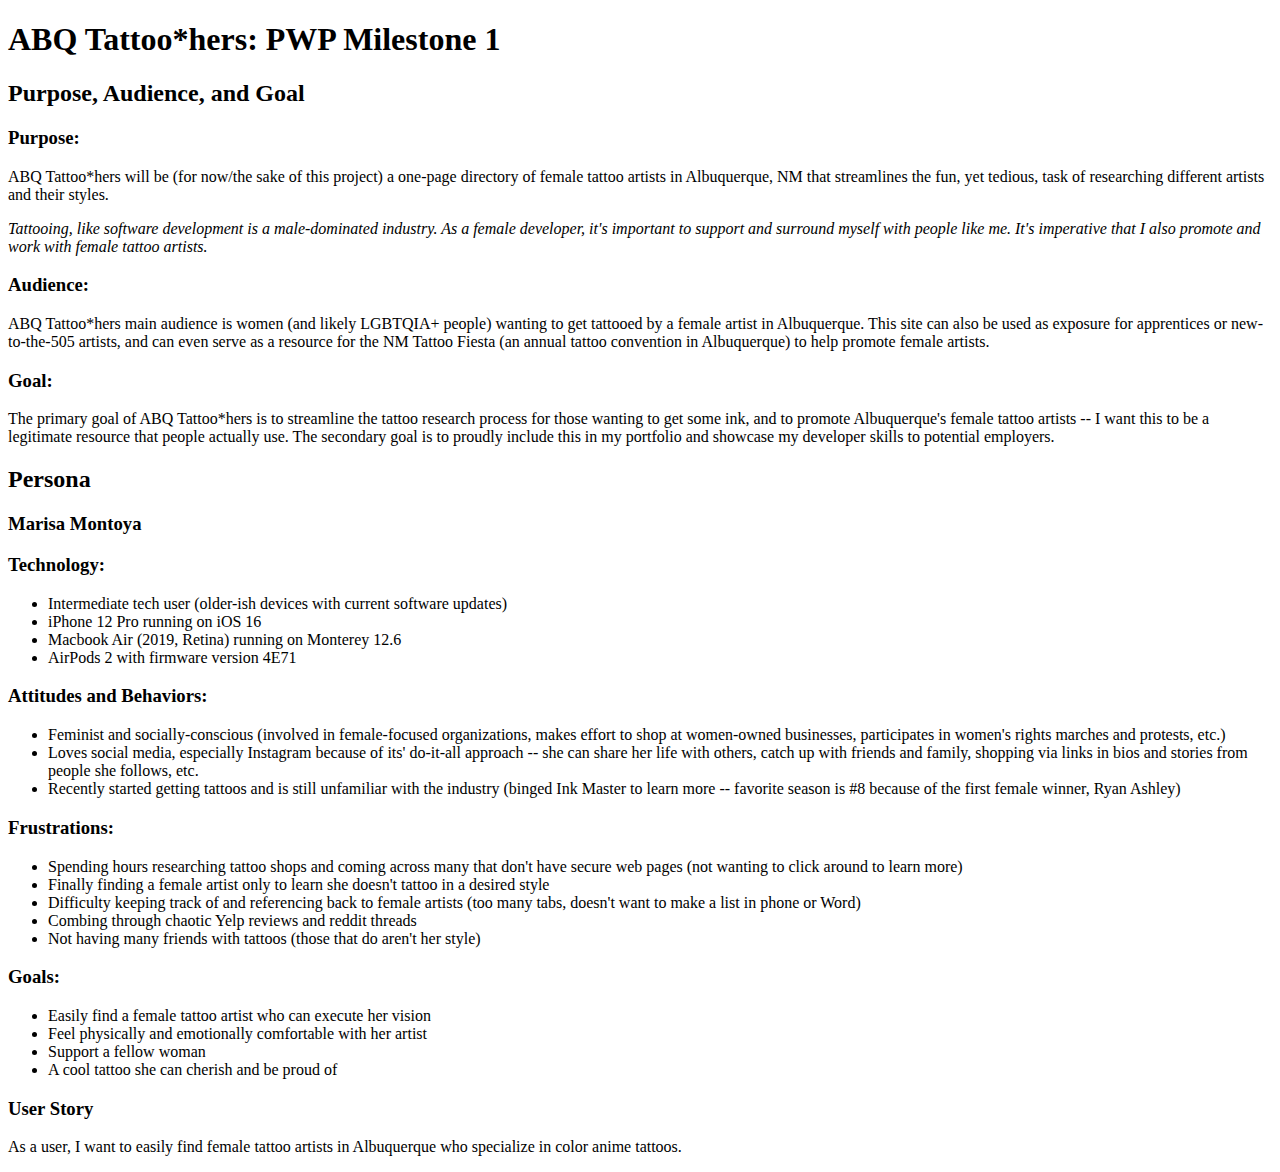
<file: public_html/documentation/milestone-1.html>
<!doctype html>
<html lang="en">
<head>
    <meta charset="UTF-8">
    <title>Alex's PWP: ABQ Tattoo*hers</title>
</head>
<body>
    <h1>ABQ Tattoo*hers: PWP Milestone 1</h1>

   <!-- PURPOSE, AUDIENCE, AND GOALS -->
    <h2>Purpose, Audience, and Goal</h2>

    <!-- PURPOSE -->
    <h3>Purpose:</h3>
        <p>ABQ Tattoo*hers will be (for now/the sake of this project) a one-page directory of female tattoo artists in Albuquerque, NM that streamlines the fun, yet tedious, task of researching different artists and their styles.
        <p id="sideNote"><em>Tattooing, like software development is a male-dominated industry. As a female developer, it's important to support and surround myself with people like me. It's imperative that I also promote and work with female tattoo artists.</em></p>

    <!-- AUDIENCE -->
    <h3>Audience:</h3>
        <p>ABQ Tattoo*hers main audience is women (and likely LGBTQIA+ people) wanting to get tattooed by a female artist in Albuquerque. This site can also be used as exposure for apprentices or new-to-the-505 artists, and can even serve as a resource for the NM Tattoo Fiesta (an annual tattoo convention in Albuquerque) to help promote female artists.</p>

    <!-- GOAL -->
    <h3>Goal:</h3>
        <p>The primary goal of ABQ Tattoo*hers is to streamline the tattoo research process for those wanting to get some ink, and to promote Albuquerque's female tattoo artists -- I want this to be a legitimate resource that people actually use. The secondary goal is to proudly include this in my portfolio and showcase my developer skills to potential employers. </p>

    <!-- PERSONA -->
    <h2>Persona</h2>

    <!-- NAME -->
    <h3>Marisa Montoya</h3>

    <!-- TECHNOLOGY -->
    <h3>Technology:</h3>
        <ul>
            <li>Intermediate tech user (older-ish devices with current software updates)</li>
            <li>iPhone 12 Pro running on iOS 16</li>
            <li>Macbook Air (2019, Retina) running on Monterey 12.6</li>
            <li>AirPods 2 with firmware version 4E71</li>
        </ul>

    <!-- ATTITUDES AND BEHAVIORS -->
    <h3>Attitudes and Behaviors:</h3>
        <ul>
            <li>Feminist and socially-conscious (involved in female-focused organizations, makes effort to shop at women-owned businesses, participates in women's rights marches and protests, etc.)</li>
            <li>Loves social media, especially Instagram because of its' do-it-all approach -- she can share her life with others, catch up with friends and family, shopping via links in bios and stories from people she follows, etc.</li>
            <li>Recently started getting tattoos and is still unfamiliar with the industry (binged Ink Master to learn more -- favorite season is #8 because of the first female winner, Ryan Ashley)</li>
        </ul>

    <!-- FRUSTRATIONS -->
    <h3>Frustrations:</h3>
        <ul>
            <li>Spending hours researching tattoo shops and coming across many that don't have secure web pages (not wanting to click around to learn more)</li>
            <li>Finally finding a female artist only to learn she doesn't tattoo in a desired style</li>
            <li>Difficulty keeping track of and referencing back to female artists (too many tabs, doesn't want to make a list in phone or Word)</li>
            <li>Combing through chaotic Yelp reviews and reddit threads</li>
            <li>Not having many friends with tattoos (those that do aren't her style)</li>
        </ul>

    <!-- GOALS -->
    <h3>Goals:</h3>
        <ul>
            <li>Easily find a female tattoo artist who can execute her vision</li>
            <li>Feel physically and emotionally comfortable with her artist</li>
            <li>Support a fellow woman</li>
            <li>A cool tattoo she can cherish and be proud of</li>
        </ul>

    <!-- USER STORY -->
    <h3>User Story</h3>
        <p>As a user, I want to easily find female tattoo artists in Albuquerque who specialize in color anime tattoos.</p>
</body>
</html>
</file>
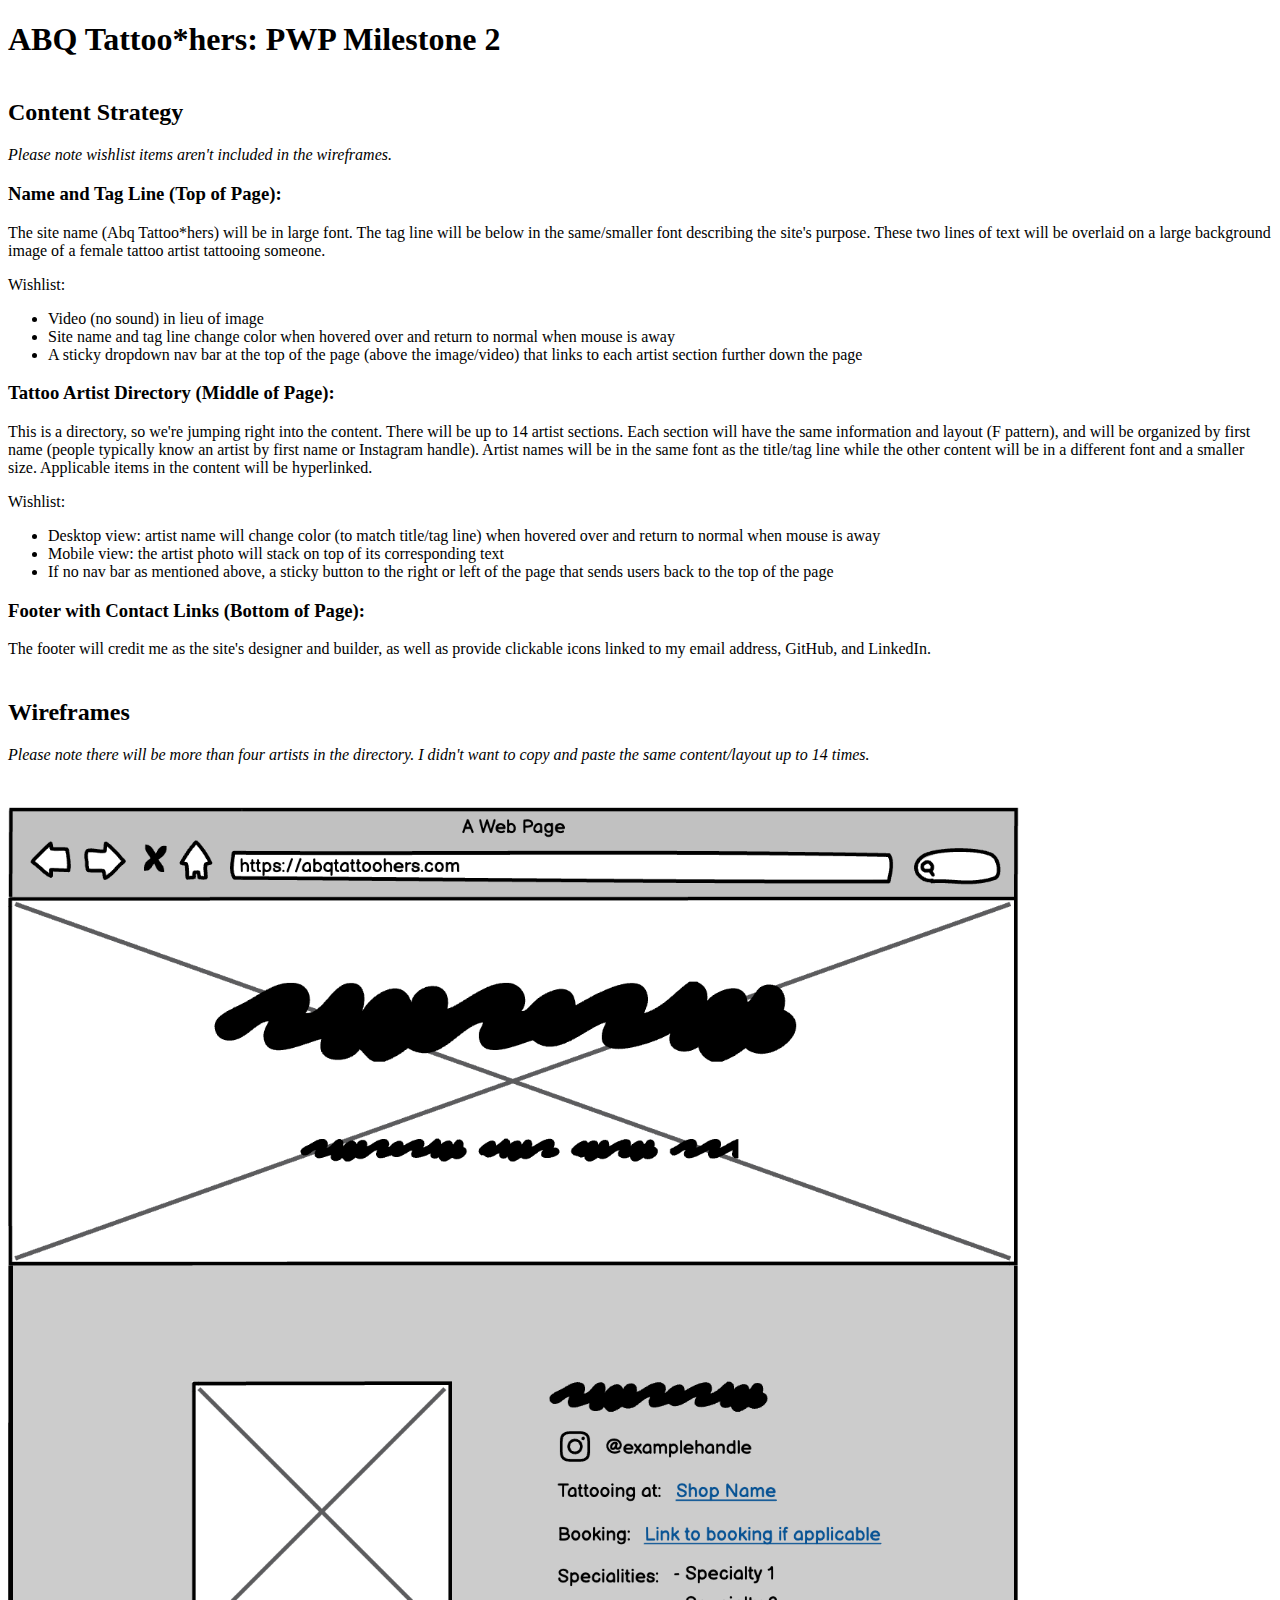
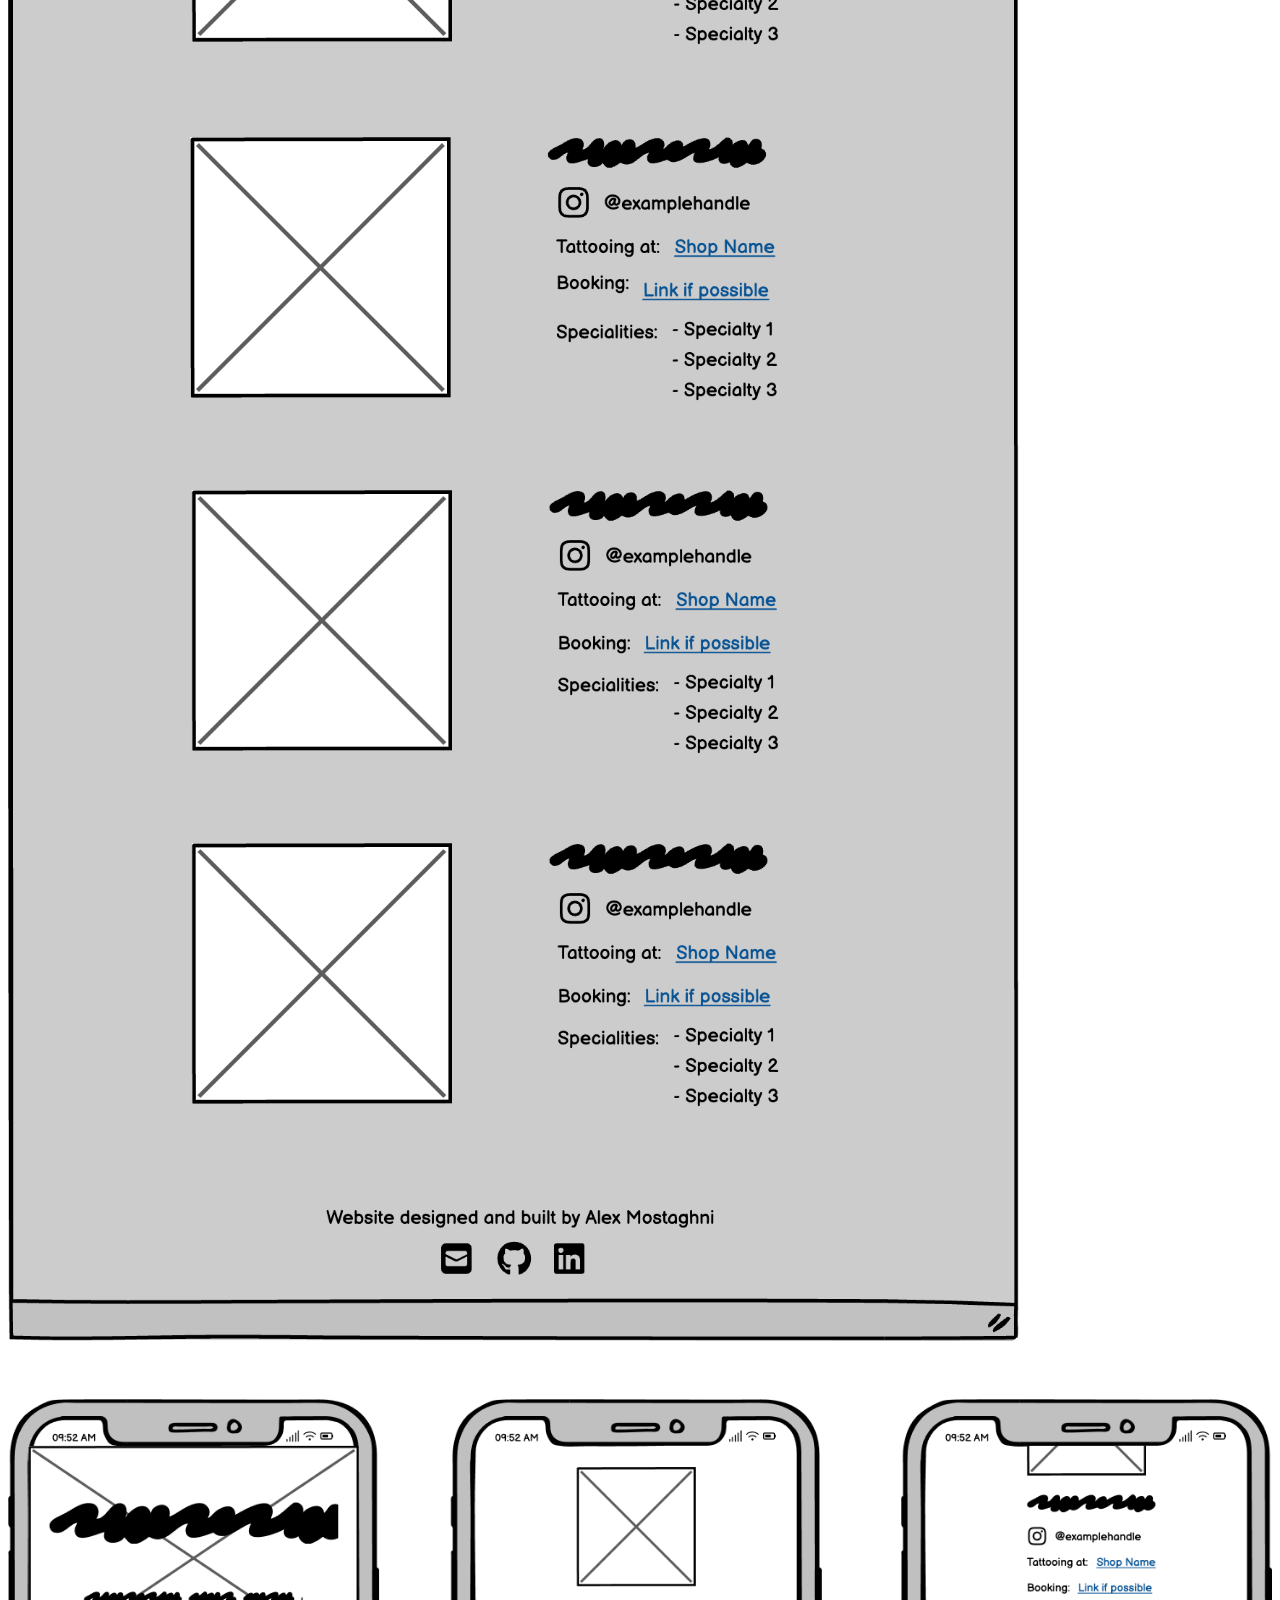
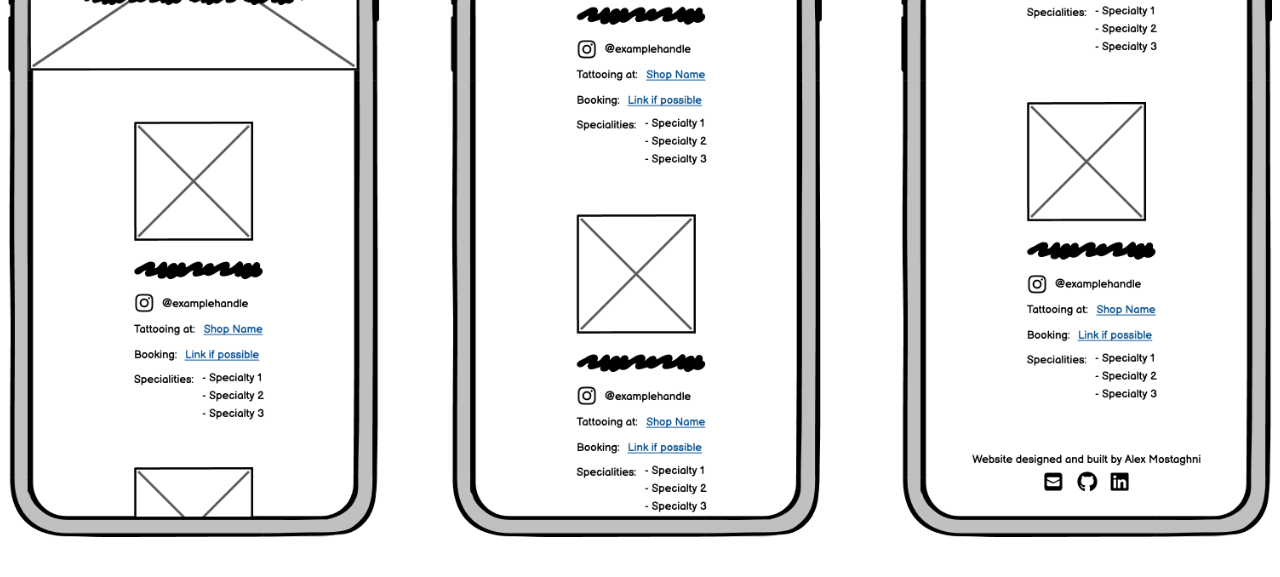
<file: public_html/documentation/milestone-2.html>
<!doctype html>
<html lang="en">
<head>
    <meta charset="UTF-8">
    <title>Alex's PWP: ABQ Tattoo*hers</title>
    <link rel="stylesheet" href="style.css">
</head>
<body>
    <h1>ABQ Tattoo*hers: PWP Milestone 2</h1>

    <!-- CONTENT STRATEGY -->
    <h2>Content Strategy</h2>
    <p><em>Please note wishlist items aren't included in the wireframes.</em></p>

    <!-- TITLE AND TAG LINE -->
    <h3>Name and Tag Line (Top of Page):</h3>
        <p>The site name (Abq Tattoo*hers) will be in large font. The tag line will be below in the same/smaller font describing the site's purpose. These two lines of text will be overlaid on a large background image of a female tattoo artist tattooing someone.</p>
        <p>Wishlist:</p>
        <ul>
            <li>Video (no sound) in lieu of image</li>
            <li>Site name and tag line change color when hovered over and return to normal when mouse is away</li>
            <li>A sticky dropdown nav bar at the top of the page (above the image/video) that links to each artist section further down the page</li>
        </ul>

    <!-- TATTOO ARTIST DIRECTORY -->
    <h3>Tattoo Artist Directory (Middle of Page):</h3>
        <p>This is a directory, so we're jumping right into the content. There will be up to 14 artist sections. Each section will have the same information and layout (F pattern), and will be organized by first name (people typically know an artist by first name or Instagram handle). Artist names will be in the same font as the title/tag line while the other content will be in a different font and a smaller size. Applicable items in the content will be hyperlinked.</p>
        <p>Wishlist:</p>
        <ul>
            <li>Desktop view: artist name will change color (to match title/tag line) when hovered over and return to normal when mouse is away</li>
            <li>Mobile view: the artist photo will stack on top of its corresponding text</li>
            <li>If no nav bar as mentioned above, a sticky button to the right or left of the page that sends users back to the top of the page</li>
        </ul>

    <!-- CONTACT LINKS FOOTER -->
    <h3>Footer with Contact Links (Bottom of Page):</h3>
        <p>The footer will credit me as the site's designer and builder, as well as provide clickable icons linked to my email address, GitHub, and LinkedIn.</p>

    <!-- WIREFRAMES -->
    <h2>Wireframes</h2>
        <p><em>Please note there will be more than four artists in the directory. I didn't want to copy and paste the same content/layout up to 14 times.</em></p>
        <img id="desktop" src="wireframes/desktop.png" alt="desktop wireframe for abq tattoo hers">
        <img id="mobile" src="wireframes/mobile.png" alt="mobile wireframes for abq tattoo hers">
</body>
</html>
</file>
<file: public_html/documentation/style.css>
h2 {
    margin-top: 1.7em;
}

/* WIREFRAMES */

#desktop {
    width: 80%;
    height: auto;
    margin: 1.7em auto;
}

#mobile {
    width: 100%;
    height: auto;
    margin: 1.7em auto;
}
</file>
